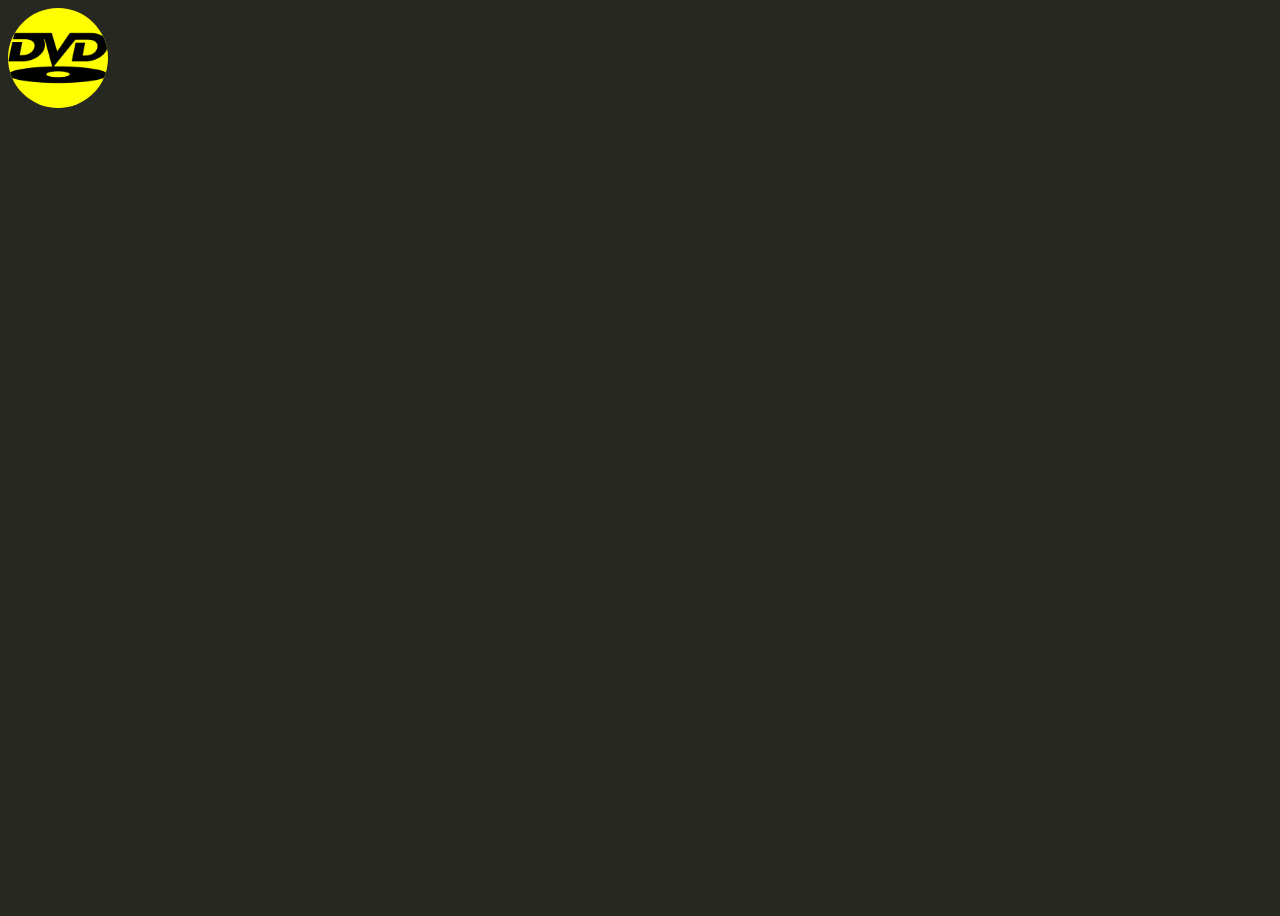
<file: bounce-dvd/index.html>
<!DOCTYPE html>
<html lang="en">
  <head>
    <meta charset="UTF-8" />
    <meta name="viewport" content="width=device-width, initial-scale=1.0" />
    <link rel="stylesheet" href="style.css" />
    <title>Bouncing DVD</title>

    <link
      rel="apple-touch-icon"
      sizes="180x180"
      href="favicon/apple-touch-icon.png"
    />
    <link
      rel="icon"
      type="image/png"
      sizes="32x32"
      href="favicon/favicon-32x32.png"
    />
    <link
      rel="icon"
      type="image/png"
      sizes="16x16"
      href="favicon/favicon-16x16.png"
    />
    <link
      rel="icon"
      sizes="192x192"
      href="favicon/android-chrome-192x192.png"
    />
    <link
      rel="icon"
      sizes="512x512"
      href="favicon/android-chrome-512x512.png"
    />
    <link rel="manifest" href="favicon/site.webmanifest" />
  </head>
  <body>
    <img src="img/dvd-logo-dark.png" alt="DVD Logo" />
  </body>
</html>
</file>
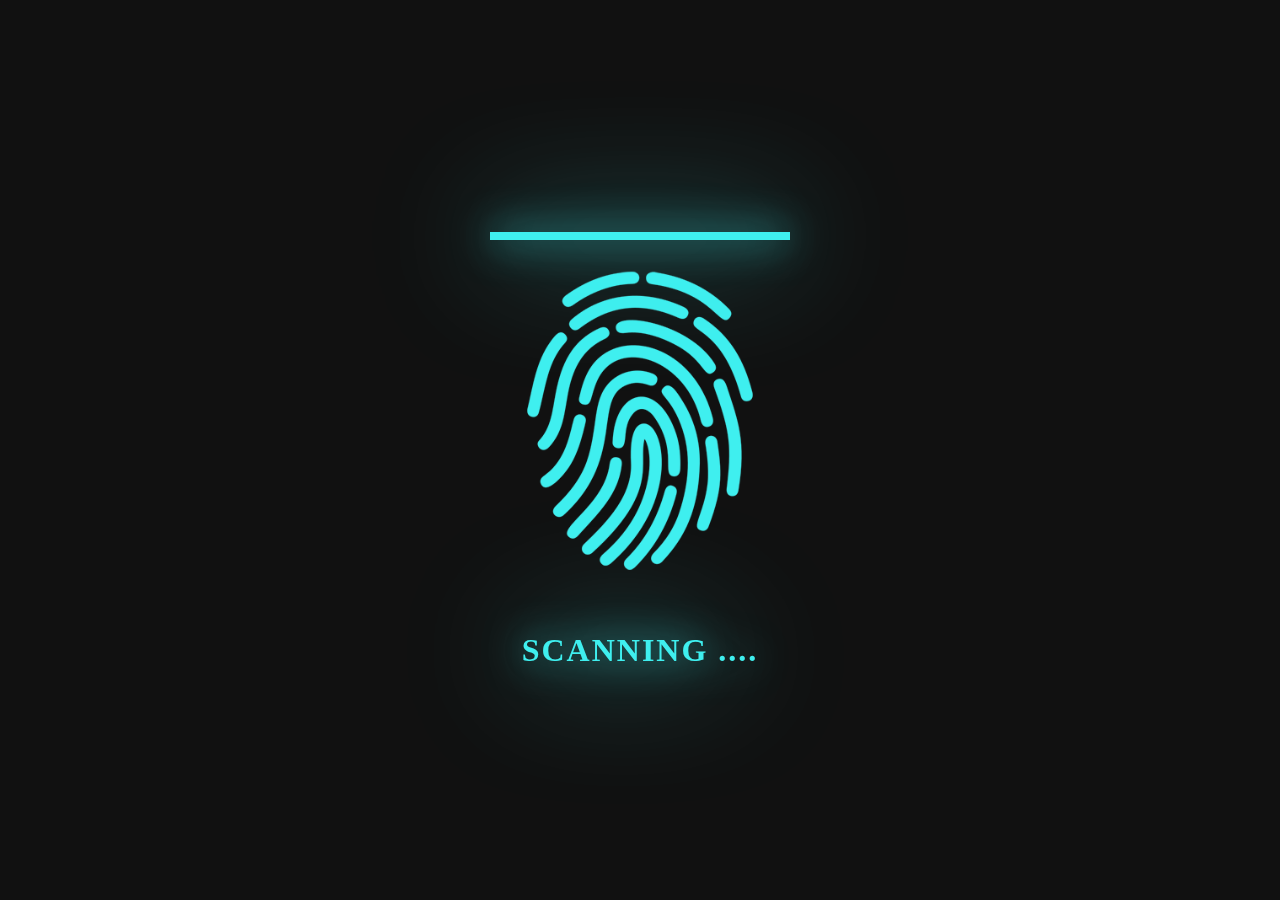
<file: fingerprint-scanner/index.html>
<!DOCTYPE html>
<html lang="en">
  <head>
    <meta charset="UTF-8" />
    <meta http-equiv="X-UA-Compatible" content="IE=edge" />
    <meta name="viewport" content="width=device-width, initial-scale=1.0" />
    <title>Fingerprint Scanner</title>
    <link rel="stylesheet" href="style.css" />
  </head>
  <body>
    <div class="scanner">
      <div class="fingerprint"></div>
      <h3>Scanning ....</h3>
    </div>
  </body>
</html>
</file>
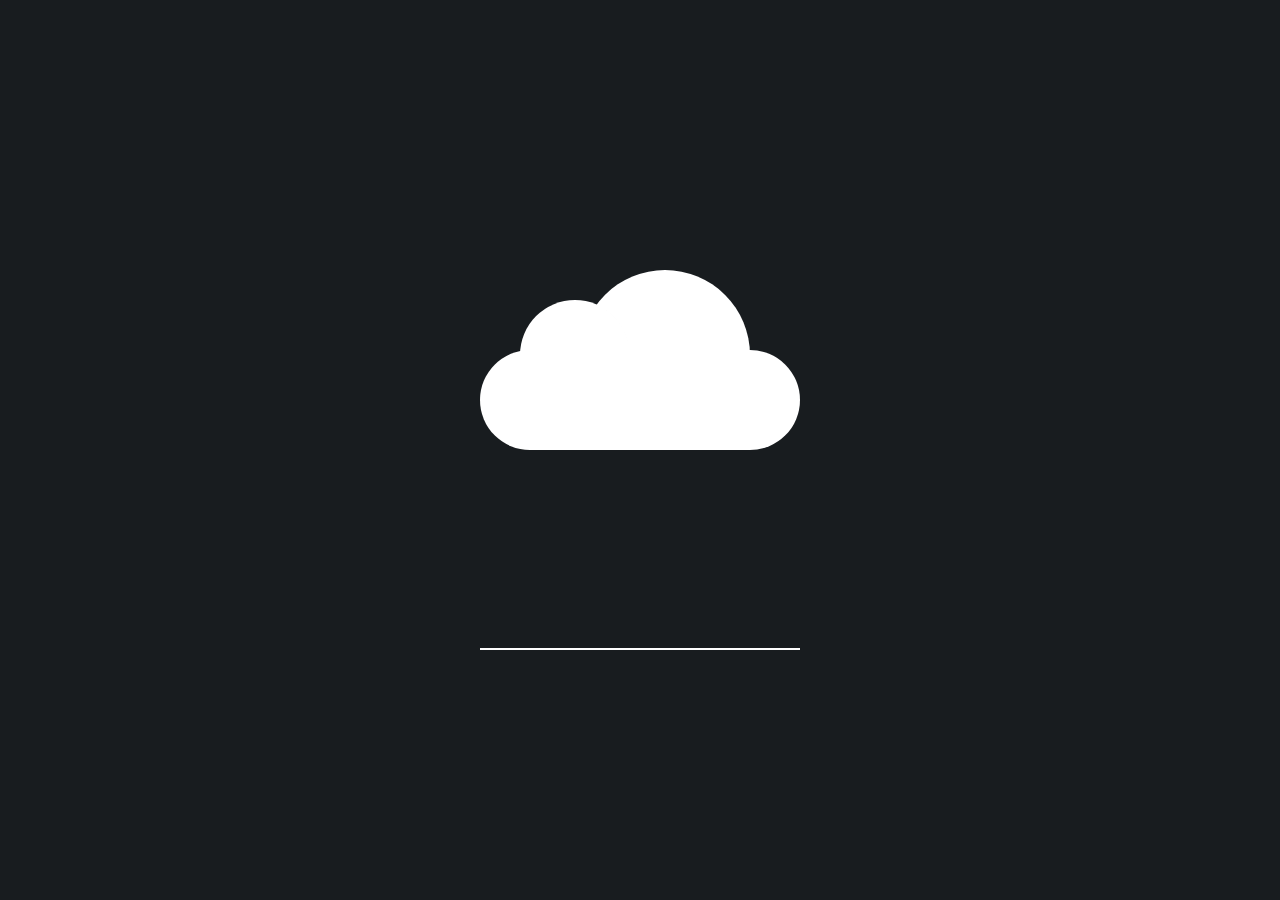
<file: rainy-cloud-animation/index.html>
<!DOCTYPE html>
<html lang="en">
  <head>
    <meta charset="UTF-8" />
    <meta http-equiv="X-UA-Compatible" content="IE=edge" />
    <meta name="viewport" content="width=device-width, initial-scale=1.0" />
    <title>Cloud & Rain Animation</title>
    <link rel="stylesheet" href="style.css" />
  </head>
  <body>
    <div class="container">
      <div class="cloud"></div>
      <div class="rain">
        <span style="--i: 11"></span>
        <span style="--i: 12"></span>
        <span style="--i: 10"></span>
        <span style="--i: 14"></span>
        <span style="--i: 18"></span>
        <span style="--i: 16"></span>
        <span style="--i: 19"></span>
        <span style="--i: 20"></span>
        <span style="--i: 19"></span>
        <span style="--i: 10"></span>
        <span style="--i: 16"></span>
        <span style="--i: 14"></span>
        <span style="--i: 18"></span>
        <span style="--i: 11"></span>
        <span style="--i: 13"></span>
        <span style="--i: 15"></span>
        <span style="--i: 12"></span>
        <span style="--i: 17"></span>
        <span style="--i: 13"></span>
        <span style="--i: 15"></span>
      </div>
    </div>
  </body>
</html>
</file>
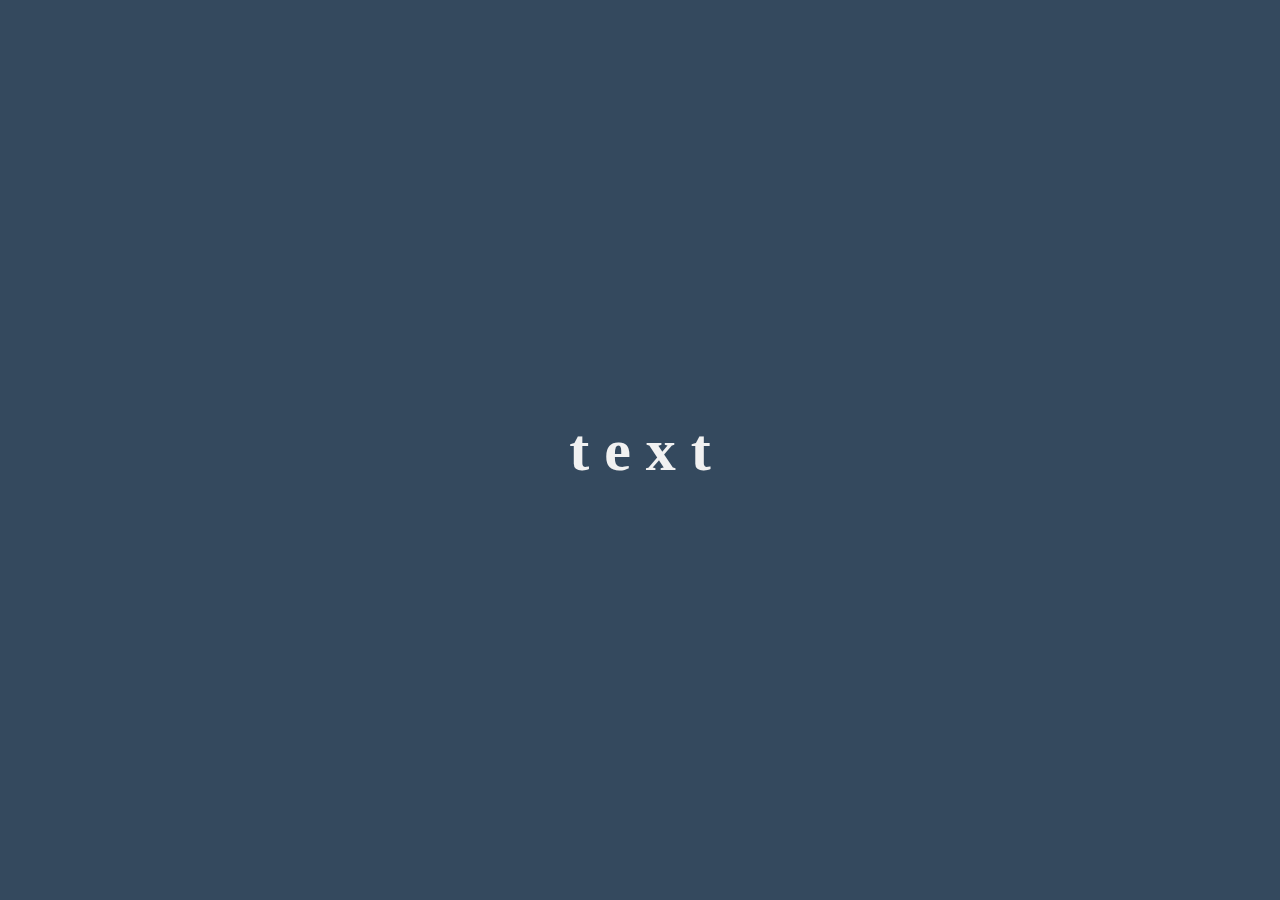
<file: text-animation/index.html>
<!DOCTYPE html>
<html lang="en">
  <head>
    <meta charset="UTF-8" />
    <meta http-equiv="X-UA-Compatible" content="IE=edge" />
    <meta name="viewport" content="width=device-width, initial-scale=1.0" />
    <title>Text Animation</title>
    <link rel="stylesheet" href="style.css" />
  </head>
  <body>
    <div class="text">
      <span>t</span>
      <span>e</span>
      <span>x</span>
      <span>t</span>
    </div>
  </body>
</html>
</file>
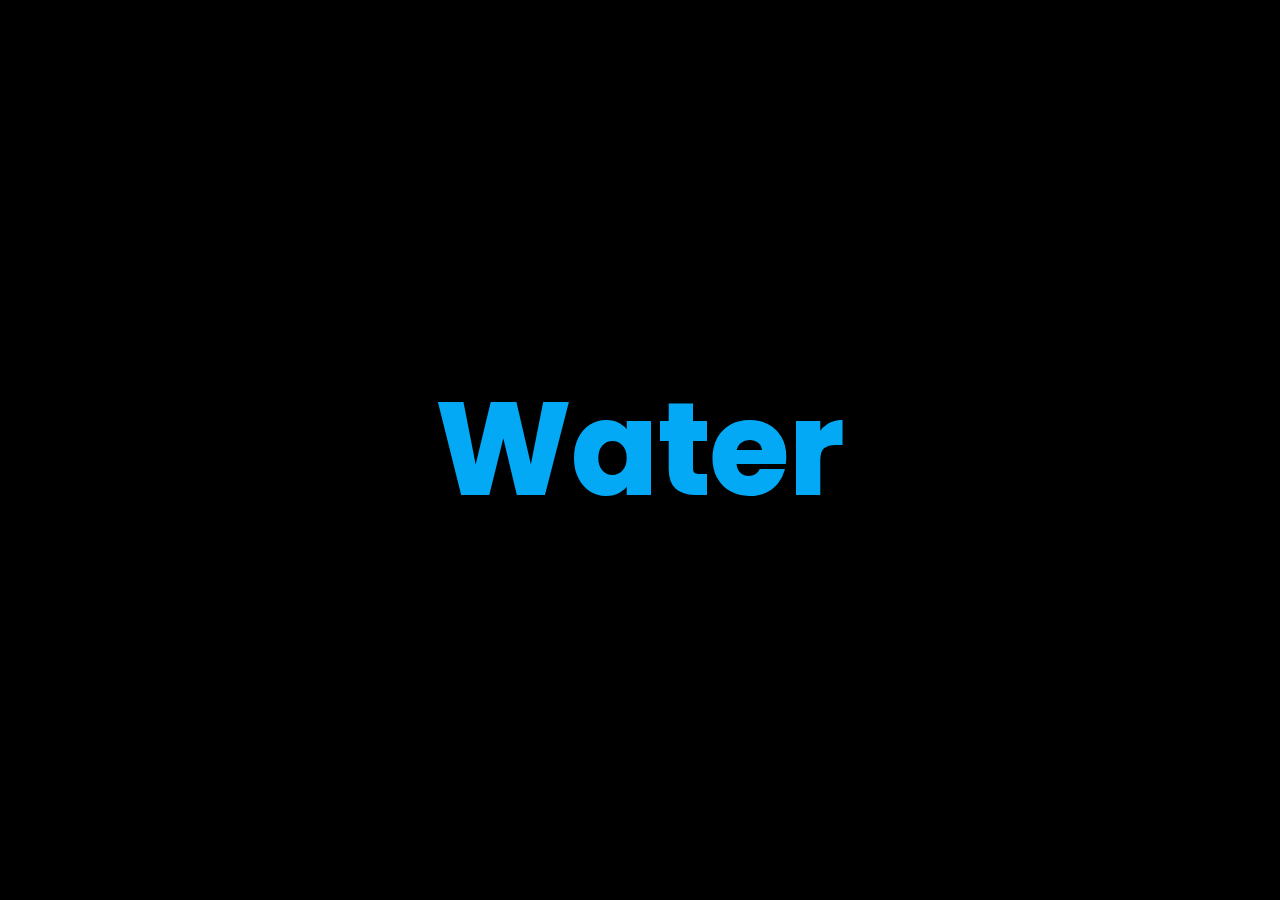
<file: water-animation/index.html>
<!DOCTYPE html>
<html lang="en">
  <head>
    <meta charset="UTF-8" />
    <meta http-equiv="X-UA-Compatible" content="IE=edge" />
    <meta name="viewport" content="width=device-width, initial-scale=1.0" />
    <title>Water Wave Animation</title>
    <link rel="stylesheet" href="style.css" />
  </head>
  <body>
    <div class="content">
      <h2>Water</h2>
      <h2>Water</h2>
    </div>
  </body>
</html>
</file>
<file: bounce-dvd/style.css>
/* color variables */
:root {
  --bg-dark: #272822;
  --bg-light: #ffffff;
  --color-1: #ffff00;
  --color-2: #ff0000;
  --color-3: #009000;
  --color-4: #d116d1;
  --color-5: #4682b4;
  --color-6: #dc143c;
  --color-7: #00ffff;
}

body {
  background-color: var(--bg-dark);
  overflow: hidden;
  width: 100vw;
  height: 100vh;
}

/* animation */
@keyframes anime-dvd {
  15% {
    top: 83%;
    left: 45%;
    background-color: var(--color-2);
  }

  30% {
    top: 40%;
    left: 90%;
    background-color: var(--color-3);
  }

  45% {
    top: 0%;
    left: 50%;
    background-color: var(--color-4);
  }

  60% {
    top: 60%;
    left: 0%;
    background-color: var(--color-5);
  }

  75% {
    top: 82%;
    left: 30%;
    background-color: var(--color-6);
  }

  90% {
    top: 40%;
    left: 82%;
    background-color: var(--color-7);
  }

  100% {
    top: 0;
    left: 0;
  }
}

img {
  background-color: var(--color-1);
  position: relative;
  border-radius: 50%;
  width: 100px;
  height: 100px;
  top: 0;
  left: 0;
  animation: anime-dvd 20s forwards infinite alternate-reverse linear;
}
</file>
<file: fingerprint-scanner/style.css>
* {
  margin: 0;
  padding: 0;
  box-sizing: border-box;
  font-family: consolas;
}

body {
  display: flex;
  justify-content: center;
  align-items: center;
  min-height: 100vh;
  background-color: #111;
}

.scanner {
  position: relative;
  display: flex;
  flex-direction: column;
  align-items: center;
}

.scanner .fingerprint {
  position: relative;
  width: 300px;
  height: 380px;
  background: url(image1.png);
  background-size: 300px;
}

.scanner .fingerprint::before {
  content: "";
  position: absolute;
  top: 0;
  left: 0;
  width: 100%;
  height: 100%;
  background: url(image2.png);
  background-size: 300px;
  animation: animate 4s ease-in-out infinite;
}

@keyframes animate {
  0%,
  100% {
    height: 0%;
  }
  50% {
    height: 100%;
  }
}

.scanner .fingerprint::after {
  content: "";
  position: absolute;
  top: 0;
  left: 0;
  width: 100%;
  height: 8px;
  background-color: #3fefef;
  filter: drop-shadow(0 0 20px #3fefef) drop-shadow(0 0 60px #3fefef);
  animation: animate_line 4s ease-in-out infinite;
}

@keyframes animate_line {
  0%,
  100% {
    top: 0%;
  }
  50% {
    top: 100%;
  }
}

.scanner h3 {
  text-transform: uppercase;
  font-size: 2rem;
  letter-spacing: 2px;
  margin-top: 20px;
  color: #3fefef;
  filter: drop-shadow(0 0 20px #3fefef) drop-shadow(0 0 60px #3fefef);
  animation: animate_text 0.5s steps(1) infinite;
}

@keyframes animate_text {
  0%,
  100% {
    opacity: 0;
  }
  50% {
    opacity: 1;
  }
}
</file>
<file: rainy-cloud-animation/style.css>
* {
  margin: 0;
  padding: 0;
  box-sizing: border-box;
}

body {
  display: flex;
  justify-content: center;
  align-items: center;
  min-height: 100vh;
  background: #181c1f;
}

.container {
  position: relative;
  height: 400px;
  border-bottom: 2px solid #fff;
}

.cloud {
  position: relative;
  top: 100px;
  width: 320px;
  height: 100px;
  background: #fff;
  border-radius: 100px;
}

.cloud::before {
  content: "";
  position: absolute;
  width: 110px;
  top: -50px;
  left: 40px;
  height: 110px;
  background-color: #fff;
  border-radius: 50%;
  box-shadow: 90px 0 0 30px #fff;
}

.rain {
  position: relative;
  display: flex;
  z-index: 1;
  padding: 0 20px;
}

.rain span {
  position: relative;
  width: 10px;
  height: 10px;
  background: #fff;
  margin: 0 2px;
  border-radius: 50%;
  bottom: 10px;
  animation: animate 5s linear infinite;
  transform-origin: bottom;
  animation-duration: calc(15s / var(--i));
  transform: translateY(40px);
}

@keyframes animate {
  0% {
    transform: translateY(40px) scale(1);
  }
  70% {
    transform: translateY(300px) scale(1);
  }
  100% {
    transform: translateY(300px) scale(0);
  }
}
</file>
<file: text-animation/style.css>
body {
  padding: 0;
  margin: 0;
  height: 100vh;
  font-family: "Montserrat";
  display: flex;
  justify-content: center;
  align-items: center;
  background-color: #34495e;
}

.text {
  font-size: 60px;
  color: #f1f1f1;
  font-weight: 900;
  position: relative;
}

.text::after {
  content: "";
  position: absolute;
  width: 36px;
  height: 14px;
  background-color: #e74c3c;
  border-radius: 10px;
  bottom: 14px;
  left: -54px;
  animation: trans 1.1s linear infinite;
  opacity: 0;
}

@keyframes trans {
  20% {
    opacity: 1;
  }

  80% {
    opacity: 1;
  }

  100% {
    left: calc(100% + 18px);
  }
}

.text span {
  display: inline-block;
  animation: wave 1.1s linear infinite;
}

.text span:nth-child(2) {
  animation-delay: 100ms;
}
.text span:nth-child(3) {
  animation-delay: 200ms;
}
.text span:nth-child(4) {
  animation-delay: 300ms;
}

@keyframes wave {
  50% {
    transform: translateY(-32px);
  }
}
</file>
<file: water-animation/style.css>
@import url("https://fonts.googleapis.com/css?family=Poppins:100,200,300,400,500,700,800,900");

* {
  margin: 0;
  padding: 0;
  box-sizing: border-box;
  font-family: "Poppins", sans-serif;
}

body {
  display: flex;
  justify-content: center;
  align-items: center;
  min-height: 100vh;
  background-color: #000;
}

.content {
  position: relative;
}

.content h2 {
  position: absolute;
  /* color: #fff; */
  transform: translate(-50%, -50%);
  font-size: 8rem;
}

.content h2:nth-child(1) {
  color: transparent;
  -webkit-text-stroke: 2px #03a9f4;
}

.content h2:nth-child(2) {
  color: #03a9f4;
  animation: animate 4s ease-in-out infinite;
}

@keyframes animate {
  0%,
  100% {
    clip-path: polygon(
      0 34%,
      21% 33%,
      30% 48%,
      40% 60%,
      55% 63%,
      78% 63%,
      100% 51%,
      100% 100%,
      0 100%
    );
  }
  50% {
    clip-path: polygon(
      0 54%,
      20% 61%,
      38% 60%,
      58% 61%,
      73% 56%,
      83% 47%,
      100% 39%,
      100% 100%,
      0 100%
    );
  }
}
</file>
